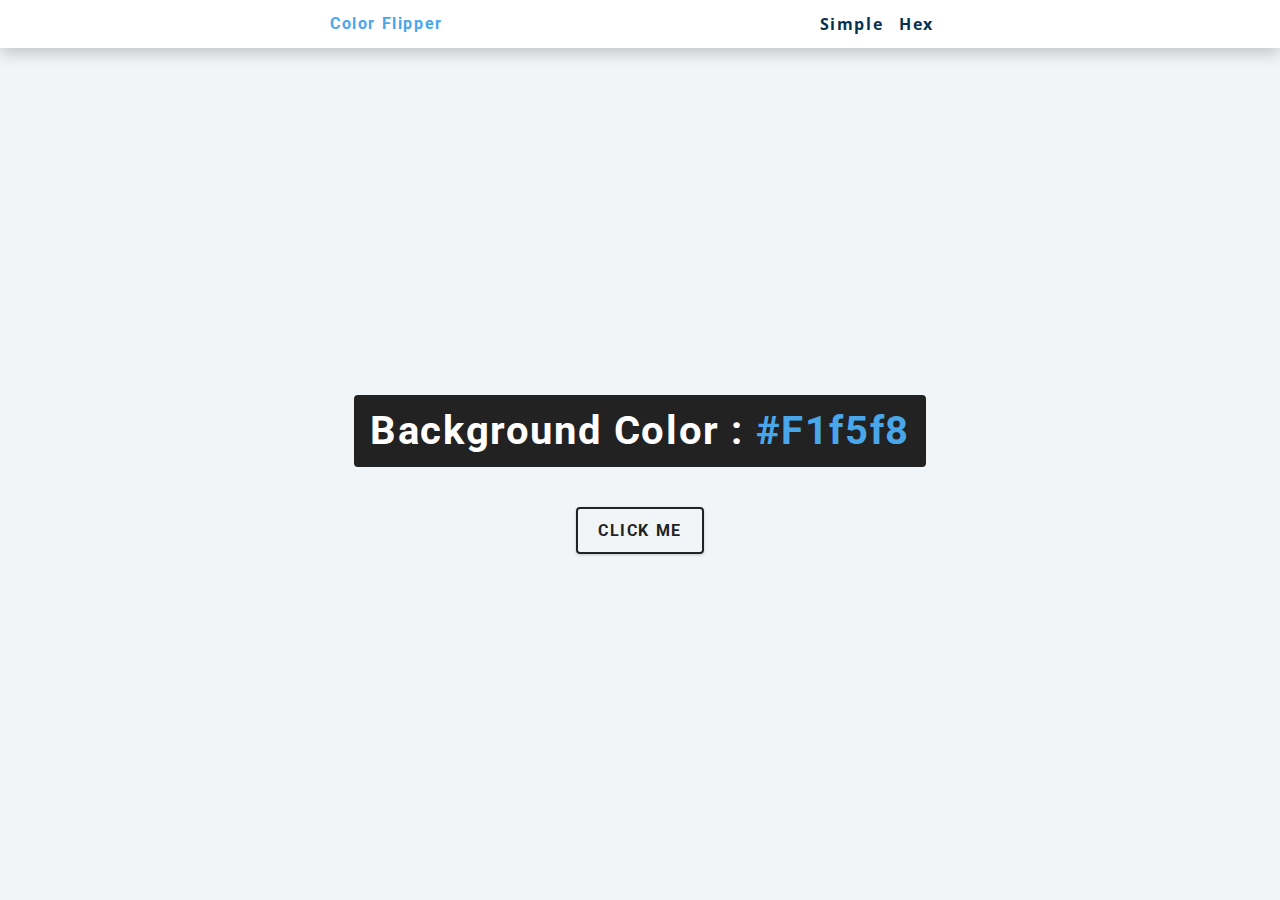
<file: index.html>
<!DOCTYPE html>
<html lang="en">
  <head>
    <meta charset="UTF-8" />
    <meta http-equiv="X-UA-Compatible" content="IE=edge" />
    <meta name="viewport" content="width=device-width, initial-scale=1.0" />
    <title>Color Flipper</title>
    <link rel="stylesheet" href="style.css" />
  </head>
  <body>
    <nav>
      <div class="nav-center">
        <h4>Color Flipper</h4>
        <ul class="nav-links">
          <li>
            <a href="index.html">Simple</a>
          </li>
          <li>
            <a href="hex.html">Hex</a>
          </li>
        </ul>
      </div>
    </nav>
    <main>
      <div class="container">
        <h2>background color :
          <span class="color">
            #f1f5f8
          </span>
        </h2>
        <button class="btn btn-hero" id="btn">Click Me</button>
      </div>
    </main>
    <script src="app.js"></script>
  </body>
</html>
</file>
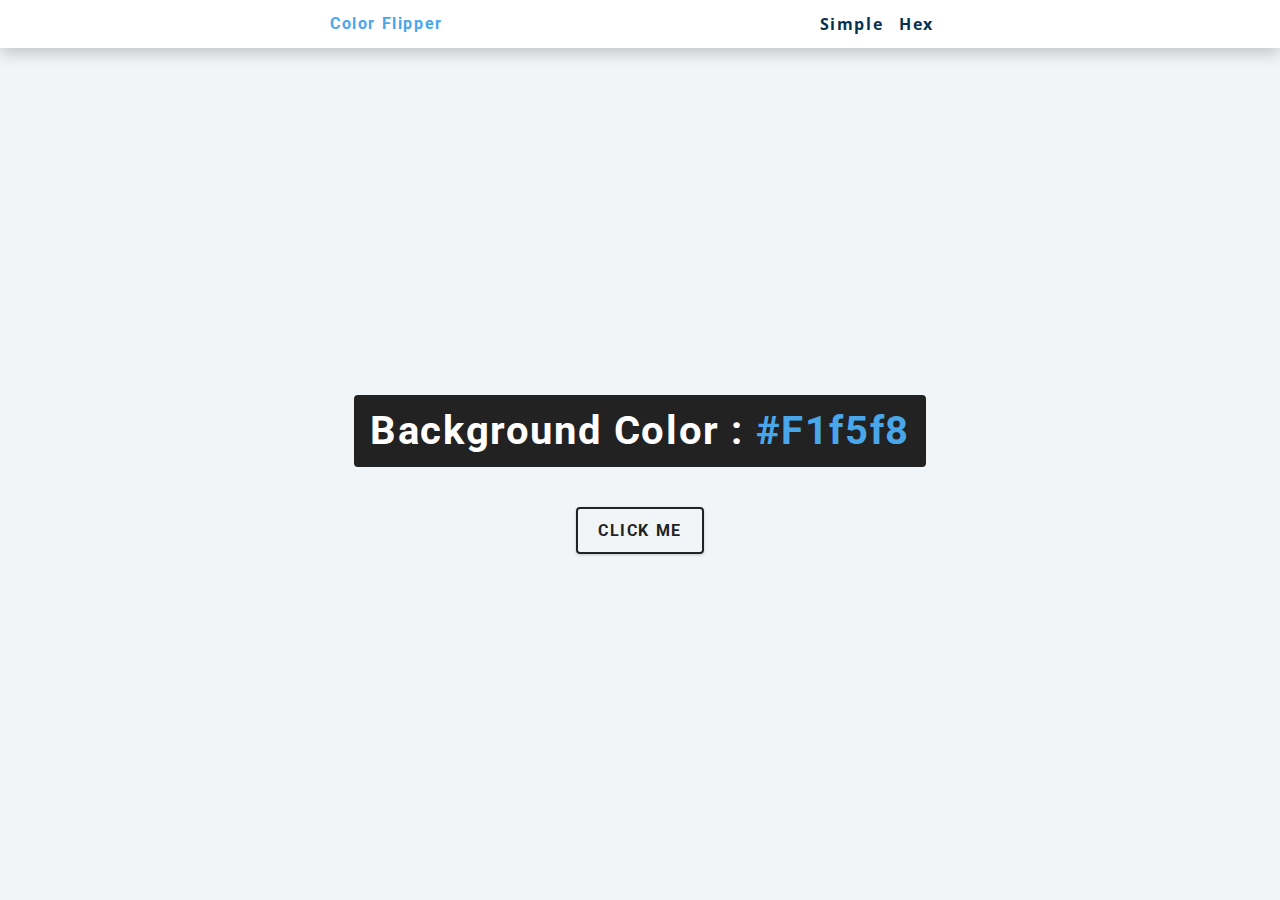
<file: hex.html>
<!DOCTYPE html>
<html lang="en">

<head>
    <meta charset="UTF-8" />
    <meta name="viewport" content="width=device-width, initial-scale=1.0" />
    <title>
        Color Flipper || Simple
    </title>

    <!-- styles -->
    <link rel="stylesheet" href="style.css" />
</head>

<body>
    <nav>
        <div class="nav-center">
            <h4>color flipper</h4>
            <ul class="nav-links">
                <li><a href="index.html">simple</a></li>
                <li><a href="hex.html">hex</a></li>
            </ul>
        </div>
    </nav>
    <main>
        <div class="container">
            <h2>background color : <span class="color">#f1f5f8</span></h2>
            <button class="btn btn-hero" id="btn">click me</button>
        </div>
    </main>
    <!-- javascript -->
    <script src="hex.js"></script>
</body>

</html>
</file>
<file: style.css>
@import url("https://fonts.googleapis.com/css?family=Open+Sans|Roboto:400,700&display=swap");


:root {
    /* dark shades of primary color*/
    --clr-primary-1: hsl(205, 86%, 17%);
    --clr-primary-2: hsl(205, 77%, 27%);
    --clr-primary-3: hsl(205, 72%, 37%);
    --clr-primary-4: hsl(205, 63%, 48%);
    /* primary/main color */
    --clr-primary-5: hsl(205, 78%, 60%);
    /* lighter shades of primary color */
    --clr-primary-6: hsl(205, 89%, 70%);
    --clr-primary-7: hsl(205, 90%, 76%);
    --clr-primary-8: hsl(205, 86%, 81%);
    --clr-primary-9: hsl(205, 90%, 88%);
    --clr-primary-10: hsl(205, 100%, 96%);
    /* darkest grey - used for headings */
    --clr-grey-1: hsl(209, 61%, 16%);
    --clr-grey-2: hsl(211, 39%, 23%);
    --clr-grey-3: hsl(209, 34%, 30%);
    --clr-grey-4: hsl(209, 28%, 39%);
    /* grey used for paragraphs */
    --clr-grey-5: hsl(210, 22%, 49%);
    --clr-grey-6: hsl(209, 23%, 60%);
    --clr-grey-7: hsl(211, 27%, 70%);
    --clr-grey-8: hsl(210, 31%, 80%);
    --clr-grey-9: hsl(212, 33%, 89%);
    --clr-grey-10: hsl(210, 36%, 96%);
    --clr-white: #fff;
    --clr-red-dark: hsl(360, 67%, 44%);
    --clr-red-light: hsl(360, 71%, 66%);
    --clr-green-dark: hsl(125, 67%, 44%);
    --clr-green-light: hsl(125, 71%, 66%);
    --clr-black: #222;
    --ff-primary: "Roboto", sans-serif;
    --ff-secondary: "Open Sans", sans-serif;
    --transition: all 0.3s linear;
    --spacing: 0.1rem;
    --radius: 0.25rem;
    --light-shadow: 0 5px 15px rgba(0, 0, 0, 0.1);
    --dark-shadow: 0 5px 15px rgba(0, 0, 0, 0.2);
    --max-width: 1170px;
    --fixed-width: 620px;
}

/*
=============== 
Global Styles
===============
*/

*,
::after,
::before {
    margin: 0;
    padding: 0;
    box-sizing: border-box;
}

body {
    font-family: var(--ff-secondary);
    background: var(--clr-grey-10);
    color: var(--clr-grey-1);
    line-height: 1.5;
    font-size: 0.875rem;
}

ul {
    list-style-type: none;
}

a {
    text-decoration: none;
}

h1,
h2,
h3,
h4 {
    letter-spacing: var(--spacing);
    text-transform: capitalize;
    line-height: 1.25;
    margin-bottom: 0.75rem;
    font-family: var(--ff-primary);
}

h1 {
    font-size: 3rem;
}

h2 {
    font-size: 2rem;
}

h3 {
    font-size: 1.25rem;
}

h4 {
    font-size: 0.875rem;
}

p {
    margin-bottom: 1.25rem;
    color: var(--clr-grey-5);
}

@media screen and (min-width: 800px) {
    h1 {
        font-size: 4rem;
    }

    h2 {
        font-size: 2.5rem;
    }

    h3 {
        font-size: 1.75rem;
    }

    h4 {
        font-size: 1rem;
    }

    body {
        font-size: 1rem;
    }

    h1,
    h2,
    h3,
    h4 {
        line-height: 1;
    }
}

/*  global classes */

/* section */
.section {
    padding: 5rem 0;
}

.section-center {
    width: 90vw;
    margin: 0 auto;
    max-width: 1170px;
}

@media screen and (min-width: 992px) {
    .section-center {
        width: 95vw;
    }
}

main {
    min-height: 100vh;
    display: grid;
    place-items: center;
}

/*
=============== 
Nav
===============
*/
nav {
    background: var(--clr-white);
    height: 3rem;
    display: grid;
    align-items: center;
    box-shadow: var(--dark-shadow);
}

.nav-center {
    width: 90vw;
    max-width: var(--fixed-width);
    margin: 0 auto;
    display: flex;
    align-items: center;
    justify-content: space-between;
}

.nav-center h4 {
    margin-bottom: 0;
    color: var(--clr-primary-5);
}

.nav-links {
    display: flex;
}

nav a {
    text-transform: capitalize;
    font-weight: 700;
    font-size: 1rem;
    color: var(--clr-primary-1);
    letter-spacing: var(--spacing);
    margin-right: 1rem;
}

nav a:hover {
    color: var(--clr-primary-5);
}

/*
=============== 
Container
===============
*/
main {
    min-height: calc(100vh - 3rem);
    display: grid;
    place-items: center;
}

.container {
    text-align: center;
}

.container h2 {
    background: var(--clr-black);
    color: var(--clr-white);
    padding: 1rem;
    border-radius: var(--radius);
    margin-bottom: 2.5rem;
}

.color {
    color: var(--clr-primary-5);
}

.btn-hero {
    font-family: var(--ff-primary);
    text-transform: uppercase;
    background: transparent;
    color: var(--clr-black);
    letter-spacing: var(--spacing);
    display: inline-block;
    font-weight: 700;
    transition: var(--transition);
    border: 2px solid var(--clr-black);
    cursor: pointer;
    box-shadow: 0 1px 3px rgba(0, 0, 0, 0.2);
    border-radius: var(--radius);
    font-size: 1rem;
    padding: 0.75rem 1.25rem;
}

.btn-hero:hover {
    color: var(--clr-white);
    background: var(--clr-black);
}
</file>
